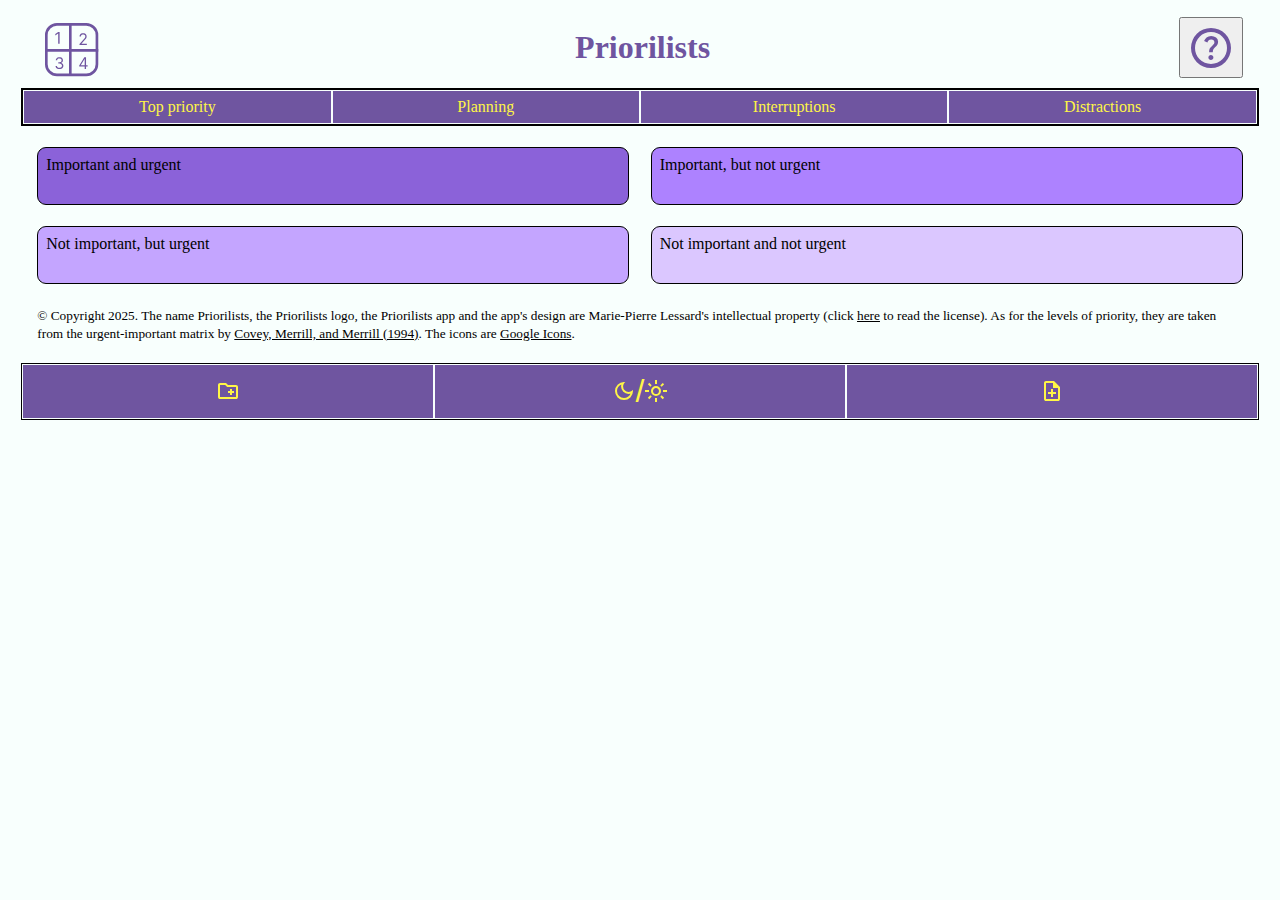
<file: index.html>
<!DOCTYPE html>
<html lang="en">

<head>
    <meta charset="UTF-8">
    <meta name="viewport" content="width=device-width, initial-scale=1.0">
    <link rel="stylesheet" href="./assets/css/styling.css">
    <script src="./assets/js/script.js" defer></script>
    <title>Priorilists' landing page</title>
</head>

<body>
    <header class="global-header-by-Marie-Pierre-Lessard">
        <svg fill="none" viewBox="0 0 40 40" xmlns="http://www.w3.org/2000/svg" class="logo-by-Marie-Pierre-Lessard">
            <rect width="40" height="40" class="logo__rectangle1-by-Marie-Pierre-Lessard" />
            <rect x="1" y="1" rx="8" width="38" height="38" stroke-width="2"
                class="logo__rectangle2-by-Marie-Pierre-Lessard" />
            <path d="M10.9716 6.77273V15.5H9.91477V7.88068H9.86364L7.73295 9.29545V8.22159L9.91477 6.77273H10.9716Z"
                class="logo__path1-by-Marie-Pierre-Lessard" />
            <path
                d="M25.9034 16.5V15.733L28.7841 12.5795C29.1222 12.2102 29.4006 11.8892 29.6193 11.6165C29.8381 11.3409 30 11.0824 30.1051 10.8409C30.2131 10.5966 30.267 10.3409 30.267 10.0739C30.267 9.76705 30.1932 9.50142 30.0455 9.27699C29.9006 9.05256 29.7017 8.87926 29.4489 8.7571C29.196 8.63494 28.9119 8.57386 28.5966 8.57386C28.2614 8.57386 27.9688 8.64347 27.7188 8.78267C27.4716 8.91903 27.2798 9.1108 27.1435 9.35795C27.0099 9.60511 26.9432 9.89489 26.9432 10.2273H25.9375C25.9375 9.71591 26.0554 9.26705 26.2912 8.88068C26.527 8.49432 26.848 8.19318 27.2543 7.97727C27.6634 7.76136 28.1222 7.65341 28.6307 7.65341C29.142 7.65341 29.5952 7.76136 29.9901 7.97727C30.3849 8.19318 30.6946 8.48437 30.919 8.85085C31.1435 9.21733 31.2557 9.625 31.2557 10.0739C31.2557 10.3949 31.1974 10.7088 31.081 11.0156C30.9673 11.3196 30.7685 11.6591 30.4844 12.0341C30.2031 12.4062 29.8125 12.8608 29.3125 13.3977L27.3523 15.4943V15.5625H31.4091V16.5H25.9034Z"
                class="logo__path2-by-Marie-Pierre-Lessard" />
            <path
                d="M10.8523 34.6193C10.2898 34.6193 9.78835 34.5227 9.34801 34.3295C8.91051 34.1364 8.5625 33.8679 8.30398 33.5241C8.0483 33.1776 7.90909 32.7756 7.88636 32.3182H8.96023C8.98295 32.5994 9.07955 32.8423 9.25 33.0469C9.42045 33.2486 9.64347 33.4048 9.91903 33.5156C10.1946 33.6264 10.5 33.6818 10.8352 33.6818C11.2102 33.6818 11.5426 33.6165 11.8324 33.4858C12.1222 33.3551 12.3494 33.1733 12.5142 32.9403C12.679 32.7074 12.7614 32.4375 12.7614 32.1307C12.7614 31.8097 12.6818 31.527 12.5227 31.2827C12.3636 31.0355 12.1307 30.8423 11.8239 30.7031C11.517 30.5639 11.142 30.4943 10.6989 30.4943H10V29.5568H10.6989C11.0455 29.5568 11.3494 29.4943 11.6108 29.3693C11.875 29.2443 12.081 29.0682 12.2287 28.8409C12.3793 28.6136 12.4545 28.3466 12.4545 28.0398C12.4545 27.7443 12.3892 27.4872 12.2585 27.2685C12.1278 27.0497 11.9432 26.8793 11.7045 26.7571C11.4688 26.6349 11.1903 26.5739 10.8693 26.5739C10.5682 26.5739 10.2841 26.6293 10.017 26.7401C9.75284 26.848 9.53693 27.0057 9.36932 27.2131C9.2017 27.4176 9.1108 27.6648 9.09659 27.9545H8.07386C8.09091 27.4972 8.22869 27.0966 8.48722 26.7528C8.74574 26.4062 9.08381 26.1364 9.50142 25.9432C9.92188 25.75 10.3835 25.6534 10.8864 25.6534C11.4261 25.6534 11.8892 25.7628 12.2756 25.9815C12.6619 26.1974 12.9588 26.483 13.1662 26.8381C13.3736 27.1932 13.4773 27.5767 13.4773 27.9886C13.4773 28.4801 13.348 28.8991 13.0895 29.2457C12.8338 29.5923 12.4858 29.8324 12.0455 29.9659V30.0341C12.5966 30.125 13.027 30.3594 13.3366 30.7372C13.6463 31.1122 13.8011 31.5767 13.8011 32.1307C13.8011 32.6051 13.6719 33.0312 13.4134 33.4091C13.1577 33.7841 12.8082 34.0795 12.3651 34.2955C11.9219 34.5114 11.4176 34.6193 10.8523 34.6193Z"
                class="logo__path3-by-Marie-Pierre-Lessard" />
            <path
                d="M25.6989 32.7102V31.8409L29.5341 25.7727H30.1648V27.1193H29.7386L26.8409 31.7045V31.7727H32.0057V32.7102H25.6989ZM29.8068 34.5V32.446V32.0412V25.7727H30.8125V34.5H29.8068Z"
                class="logo__path4-by-Marie-Pierre-Lessard" />
            <path d="M40 20.5L-2.13058e-07 20.5" stroke-width="2" class="logo__path5-by-Marie-Pierre-Lessard" />
            <line x1="19" y1="39.5" x2="19" y2="0.5" stroke-width="2" />
        </svg>
        <h1>Priorilists</h1>
        <button type="button" class="help-btn-by-Marie-Pierre-Lessard" onclick="openHelpModalByMariePierreLessard()">
            <svg xmlns="http://www.w3.org/2000/svg" viewBox="0 -960 960 960" class="help-icon-by-Marie-Pierre-Lessard">
                <path
                    d="M478-240q21 0 35.5-14.5T528-290q0-21-14.5-35.5T478-340q-21 0-35.5 14.5T428-290q0 21 14.5 35.5T478-240Zm-36-154h74q0-33 7.5-52t42.5-52q26-26 41-49.5t15-56.5q0-56-41-86t-97-30q-57 0-92.5 30T342-618l66 26q5-18 22.5-39t53.5-21q32 0 48 17.5t16 38.5q0 20-12 37.5T506-526q-44 39-54 59t-10 73Zm38 314q-83 0-156-31.5T197-197q-54-54-85.5-127T80-480q0-83 31.5-156T197-763q54-54 127-85.5T480-880q83 0 156 31.5T763-763q54 54 85.5 127T880-480q0 83-31.5 156T763-197q-54 54-127 85.5T480-80Zm0-80q134 0 227-93t93-227q0-134-93-227t-227-93q-134 0-227 93t-93 227q0 134 93 227t227 93Zm0-320Z" />
            </svg>
        </button>
    </header>
    <nav class="main-nav-container-by-Marie-Pierre-Lessard">
        <ul class="main-nav-by-Marie-Pierre-Lessard">
            <li>
                <a href="./index.html#priority1">Top priority</a>
            </li>
            <li>
                <a href="./index.html#priority2">Planning</a>
            </li>
            <li>
                <a href="./index.html#priority3">Interruptions</a>
            </li>
            <li>
                <a href="./index.html#priority4">Distractions</a>
            </li>
        </ul>
    </nav>
    <main>
        <div id="urgent-important-matrix-by-Marie-Pierre-Lessard"
            class="urgent-important-matrix-by-Marie-Pierre-Lessard">
            <section id="priority1" class="priority-by-Marie-Pierre-Lessard priority--1-by-Marie-Pierre-Lessard">
                <h2>Important and urgent</h2>
                <ul id="priority1ul">
                    <!-- <li>placeholder</li>
                    <li>placeholder</li>
                    <li>placeholder</li>
                    <li>placeholder</li>
                    <li>placeholder</li>
                    <li>placeholder</li>
                    <li>placeholder</li>
                    <li>placeholder</li>
                    <li>placeholder</li>
                    <li>placeholder</li>
                    <li>placeholder</li>
                    <li>placeholder</li> -->
                </ul>
            </section>
            <section id="priority2" class="priority-by-Marie-Pierre-Lessard priority--2-by-Marie-Pierre-Lessard">
                <h2>Important, but not urgent</h2>
                <ul id="priority2ul">
                    <!-- <li>placeholder</li>
                    <li>placeholder</li> -->
                </ul>
            </section>
            <section id="priority3" class="priority-by-Marie-Pierre-Lessard priority--3-by-Marie-Pierre-Lessard">
                <h2>Not important, but urgent</h2>
                <ul id="priority3ul">
                    <!-- <li>placeholder</li>
                    <li>placeholder</li> -->
                </ul>
            </section>
            <section id="priority4" class="priority-by-Marie-Pierre-Lessard priority--4-by-Marie-Pierre-Lessard">
                <h2>Not important and not urgent</h2>
                <ul id="priority4ul">
                    <!-- <li>placeholder</li>
                    <li>placeholder</li>
                    <li>placeholder</li>
                    <li>placeholder</li>
                    <li>placeholder</li>
                    <li>placeholder</li>
                    <li>placeholder</li>
                    <li>placeholder</li>
                    <li>placeholder</li>
                    <li>placeholder</li>
                    <li>placeholder</li>
                    <li>placeholder</li>
                    <li>placeholder</li>
                    <li>placeholder</li>
                    <li>placeholder</li>
                    <li>placeholder</li>
                    <li>placeholder</li>
                    <li>placeholder</li>
                    <li>placeholder</li>
                    <li>placeholder</li>
                    <li>placeholder</li>
                    <li>placeholder</li>
                    <li>placeholder</li>
                    <li>placeholder</li>
                    <li>placeholder</li>
                    <li>placeholder</li>
                    <li>placeholder</li>
                    <li>placeholder</li>
                    <li>placeholder</li>
                    <li>placeholder</li>
                    <li>placeholder</li>
                    <li>placeholder</li> -->
                </ul>
            </section>
        </div>
        <div id="introMsgByMariePierreLessard"></div>
        <!-- TO DO: check the license of each Google icon individually, just in case! -->
        <div class="copyright-by-Marie-Pierre-Lessard">
            <small>&copy; Copyright 2025. The name Priorilists, the Priorilists logo, the Priorilists app and the app's
                design are Marie-Pierre Lessard's intellectual property (click <a href="./LICENSE" target="_blank"
                    rel="noopener noreferrer">here</a> to read the license). As for the levels of priority, they are
                taken from the urgent-important matrix by <a
                    href="https://books.google.dk/books/about/First_Things_First.html?id=oAXq5memgcQC&redir_esc=y">Covey,
                    Merrill, and Merrill (1994)</a>. The icons are <a
                    href="https://developers.google.com/fonts/faq">Google Icons</a>.</small>
        </div>
    </main>
    <footer class="global-footer-by-Marie-Pierre-Lessard">
        <button onclick="openCategoryCreationModalByMariePierreLessard()">
            <svg xmlns="http://www.w3.org/2000/svg" viewBox="0 -960 960 960" height="24px" width="24px">
                <path
                    d="M560-320h80v-80h80v-80h-80v-80h-80v80h-80v80h80v80ZM160-160q-33 0-56.5-23.5T80-240v-480q0-33 23.5-56.5T160-800h240l80 80h320q33 0 56.5 23.5T880-640v400q0 33-23.5 56.5T800-160H160Zm0-80h640v-400H447l-80-80H160v480Zm0 0v-480 480Z" />
            </svg>
        </button>
        <button onclick="toggleColourSchemeByMariePierreLessard()">
            <svg xmlns="http://www.w3.org/2000/svg" viewBox="0 -960 960 960" height="24px" width="24px">
                <path
                    d="M480-120q-150 0-255-105T120-480q0-150 105-255t255-105q14 0 27.5 1t26.5 3q-41 29-65.5 75.5T444-660q0 90 63 153t153 63q55 0 101-24.5t75-65.5q2 13 3 26.5t1 27.5q0 150-105 255T480-120Zm0-80q88 0 158-48.5T740-375q-20 5-40 8t-40 3q-123 0-209.5-86.5T364-660q0-20 3-40t8-40q-78 32-126.5 102T200-480q0 116 82 198t198 82Zm-10-270Z" />
            </svg>
            <span>/</span>
            <svg xmlns="http://www.w3.org/2000/svg" viewBox="0 -960 960 960" height="24px" width="24px" fill="#1f1f1f">
                <path
                    d="M480-360q50 0 85-35t35-85q0-50-35-85t-85-35q-50 0-85 35t-35 85q0 50 35 85t85 35Zm0 80q-83 0-141.5-58.5T280-480q0-83 58.5-141.5T480-680q83 0 141.5 58.5T680-480q0 83-58.5 141.5T480-280ZM200-440H40v-80h160v80Zm720 0H760v-80h160v80ZM440-760v-160h80v160h-80Zm0 720v-160h80v160h-80ZM256-650l-101-97 57-59 96 100-52 56Zm492 496-97-101 53-55 101 97-57 59Zm-98-550 97-101 59 57-100 96-56-52ZM154-212l101-97 55 53-97 101-59-57Zm326-268Z" />
            </svg>
        </button>
        <button onclick="openTaskCreationModalByMariePierreLessard()">
            <svg xmlns="http://www.w3.org/2000/svg" viewBox="0 -960 960 960" height="24px" width="24px">
                <path
                    d="M440-240h80v-120h120v-80H520v-120h-80v120H320v80h120v120ZM240-80q-33 0-56.5-23.5T160-160v-640q0-33 23.5-56.5T240-880h320l240 240v480q0 33-23.5 56.5T720-80H240Zm280-520v-200H240v640h480v-440H520ZM240-800v200-200 640-640Z" />
            </svg>
        </button>
    </footer>
    <dialog id="helpModalByMariePierreLessard"
        class="modal-by-Marie-Pierre-Lessard modal--help-by-Marie-Pierre-Lessard">
        <button type="button" class="close-btn-by-Marie-Pierre-Lessard" onclick="closeHelpModalByMariePierreLessard()">
            <svg xmlns="http://www.w3.org/2000/svg" viewBox="0 -960 960 960">
                <path
                    d="m256-200-56-56 224-224-224-224 56-56 224 224 224-224 56 56-224 224 224 224-56 56-224-224-224 224Z" />
            </svg>
        </button>
        <section class="help-by-Marie-Pierre-Lessard">
            <h2>About Priorilists</h2>
            <!-- TO DO: For categories, should a deletion only work if a folder is empty? -->
            <p>The Priorilists app implements the well-known time-management strategy by Covey, Merrill and Merrill,
                which is commonly called the urgent-important matrix. Additional information about this matrix can be
                found in the following work: Stephen Covey, A. Roger Merrill, and Rebecca R. Merrill, <a
                    href="https://books.google.dk/books/about/First_Things_First.html?id=oAXq5memgcQC&redir_esc=y"
                    target="_blank" rel="noopener noreferrer">"First Things First: To Live, to Love, to Learn, to Leave
                    a Legacy."</a> New York: Simon and Schuster, 1994.</p>
            <p>This to-do app is a school exercise regarding the use of local storage, among other things. Since
                <strong>local storage is not a secure means of storing information</strong>, it would be ill-advised to
                include personal data and other sensitive details in notes taken with this app. Moreover, any note taken
                will be deleted if the browser's cache is cleared.
            </p>
            <p>Priorilists is a colour-blind-friendly and mobile-first web app to create to-do lists. The text and the
                icons are clearly visible to everyone against all backgrounds. However, the colour coding may not be
                clearly perceived by all. This is because the two sets of four nuances only have a sharp contrast
                between the lightest shade and the darkest shade. A compromise had to be made for the sake of
                aesthetics. Indeed, the high contrast required for the colour-blind can be quite jarring, and the
                gradual shift between nuances of purple and turquoise serves the purpose of softening the look without
                compromising readability.</p>
            <h2>Help</h2>
            <h3>Header and navigation bar</h3>
            <p>The question mark leads here. The logo leads back to the urgent-important matrix. The links in the
                navigation bar become useful once the user has created many categories and tasks since they allow the
                user to jump straight to the right quadrant in the matrix.</p>
            <h3>Footer</h3>
            <p>The footer contains three buttons: one to create a category in a certain quadrant of the matrix, one to
                switch between light mode and dark mode, and one to create a task in a category or directly under one of
                the four quadrant headings.</p>
            <h3>Urgent-important matrix</h3>
            <p>Once a category or task was created with a button in the footer, it can be edited or deleted by clicking
                on the icon next to it. The icon opens a dialog, from which the user can choose to edit or delete. This
                design choice was made to avoid accidental deletions, particularly on mobile phones. Deletions are
                immediate, and the data cannot be restored. When tasks and categories are created, the user is required
                to assign a level of priority to them, that is to say a place in the urgent-important matrix. The
                location assigned is permanent.</p>
            <h3>Dialogs</h3>
            <p>The user can take rather extensive notes in the task-creation and task-editing-and-deletion dialogs. In
                order to maintain the clean look of the matrix, the task details are only displayed inside of these
                dialogs, while the name of the task is shown in the matrix.</p>
        </section>
    </dialog>
    <!-- TO DO: add date input and sorting function if I have time -->
    <dialog id="catCreationModalByMariePierreLessard"
        class="modal-by-Marie-Pierre-Lessard modal--cat-creation-by-Marie-Pierre-Lessard">
        <!-- <form method="dialog">: the dialog method of a form inside of a dialog element makes the dialog close automatically on submission. Source: https://gomakethings.com/an-intro-to-the-dialog-element 
            TO DO: Question: since I want the other buttons than submit i.e. add to close the modal, I must need to use the close() method with these buttons, but https://gomakethings.com/an-intro-to-the-dialog-element mentions a close event listener (close as in keyup). Experiment!
            That source also talks about the .returnValue property or the use of data-... attributes to find buttons -->
        <!-- TO DO: save page https://gomakethings.com/an-intro-to-the-dialog-element ; it explains how to create dialogs with custom styling to replace the deprecated alert(), prompt() and confirm() methods. -->
        <form method="dialog">
            <fieldset>
                <label for="cat-orig-name-by-Marie-Pierre-Lessard">Pick a name for your category:</label>
                <input name="cat-orig-name-by-Marie-Pierre-Lessard" id="conByMariePierreLessard" type="text"
                    maxlength="50" required>
                <label for="cat-level-priority-by-Marie-Pierre-Lessard">Choose a level of priority for your
                    category:</label>
                <select name="cat-level-priority-by-Marie-Pierre-Lessard" id="clpByMariePierreLessard" size="9"
                    required>
                    <!-- TO DO: delete placeholder options in optgroups -->
                    <option value="I+U" selected>Important and urgent</option>
                    <!-- Instead of the label attribute, one can use the legend element to give an optgroup a label.
                    https://html.spec.whatwg.org/#the-legend-element
                    -->
                    <optgroup label="(Your top priorities)">
                        <!-- User-defined categories go here -->
                        <!-- <option value="test">TO DO: test</option>  -->
                    </optgroup>
                    <option value="I-U">Important, but not urgent</option>
                    <optgroup label="(The goals you plan to reach)">
                        <!-- User-defined categories go here -->
                        <!-- <option value="test">TO DO: test</option>  -->
                    </optgroup>
                    <option value="NI+U">Not important, but urgent</option>
                    <optgroup label="(Interruptions)">
                        <!-- User-defined categories go here -->
                        <!-- <option value="test">TO DO: test</option>  -->
                    </optgroup>
                    <option value="NI-U">Not important and not urgent</option>
                    <optgroup label="(Distractions)">
                        <!-- User-defined categories go here -->
                        <!-- <option value="test">TO DO: test</option>  -->
                    </optgroup>
                </select>
            </fieldset>
            <footer>
                <button type="submit" onclick="createCategoryByMariePierreLessard()">Add</button>
                <button type="button" onclick="closeCategoryCreationModalByMariePierreLessard()">Cancel</button>
            </footer>
        </form>
    </dialog>
    <dialog id="catEditingModalByMariePierreLessard"
        class="modal-by-Marie-Pierre-Lessard modal--cat-edit-del-by-Marie-Pierre-Lessard">
        <button type="button" class="close-btn-by-Marie-Pierre-Lessard"
            onclick="closeCategoryEditingAndDeletionModalByMariePierreLessard()">
            <svg xmlns="http://www.w3.org/2000/svg" viewBox="0 -960 960 960">
                <path
                    d="m256-200-56-56 224-224-224-224 56-56 224 224 224-224 56 56-224 224 224 224-56 56-224-224-224 224Z" />
            </svg>
        </button>
        <form method="dialog">
            <fieldset>
                <label for="new-cat-name-by-Marie-Pierre-Lessard">New category name:</label>
                <input name="new-cat-name-by-Marie-Pierre-Lessard" id="ncnByMariePierreLessard" type="text"
                    maxlength="50" required>
                <p class="modal__warning-by-Marie-Pierre-Lessard"><strong>Attention:</strong> you should only delete
                    empty categories since the tasks within a category will be deleted with it. The data cannot be
                    restored. No additional warning will be issued after you click on Delete.</p>
            </fieldset>
            <footer>
                <button type="submit" onclick="editCategoryByMariePierreLessard()">Save</button>
                <button type="button" onclick="deleteCategoryByMariePierreLessard()">Delete</button>
            </footer>
        </form>
    </dialog>
    <dialog id="taskCreationModalByMariePierreLessard"
        class="modal-by-Marie-Pierre-Lessard modal--task-creation-by-Marie-Pierre-Lessard">
        <form method="dialog">
            <fieldset>
                <label for="task-orig-name-by-Marie-Pierre-Lessard">Pick a name for your task:</label>
                <input name="task-orig-name-by-Marie-Pierre-Lessard" id="tonByMariePierreLessard" type="text"
                    maxlength="255" required>
                <label for="task-details-by-Marie-Pierre-Lessard">Enter task details (max. 4,000 characters):</label>
                <textarea name="task-details-by-Marie-Pierre-Lessard" id="todByMariePierreLessard"
                    maxlength="4000"></textarea>
                <label for="task-level-priority-by-Marie-Pierre-Lessard">Choose a category/level of priority for your
                    task:</label>
                <select name="task-level-priority-by-Marie-Pierre-Lessard" id="tlpByMariePierreLessard" size="9"
                    required>
                    <!-- TO DO: delete placeholder options in optgroups -->
                    <option value="I+U" selected>Important and urgent</option>
                    <optgroup label="(Your top priorities)">
                        <!-- User-defined categories go here -->
                        <!-- <option value="test">TO DO: test</option>  -->
                    </optgroup>
                    <option value="I-U">Important, but not urgent</option>
                    <optgroup label="(The goals that you plan to reach)">
                        <!-- User-defined categories go here -->
                        <!-- <option value="test">TO DO: test</option>  -->
                    </optgroup>
                    <option value="NI+U">Not important, but urgent</option>
                    <optgroup label="(Interruptions)">
                        <!-- User-defined categories go here -->
                        <!-- <option value="test">TO DO: test</option>  -->
                    </optgroup>
                    <option value="NI-U">Not important and not urgent</option>
                    <optgroup label="(Distractions)">
                        <!-- User-defined categories go here -->
                        <!-- <option value="test">TO DO: test</option>  -->
                    </optgroup>
                </select>
            </fieldset>
            <footer>
                <button type="submit" onclick="createTaskByMariePierreLessard()">Add</button>
                <button type="button" onclick="closeTaskCreationModalByMariePierreLessard()">Cancel</button>
            </footer>
        </form>
    </dialog>
    <dialog id="taskEditingModalByMariePierreLessard"
        class="modal-by-Marie-Pierre-Lessard modal--task-edit-del-by-Marie-Pierre-Lessard">
        <button type="button" class="close-btn-by-Marie-Pierre-Lessard"
            onclick="closeTaskEditingAndDeletionModalByMariePierreLessard()">
            <svg xmlns="http://www.w3.org/2000/svg" viewBox="0 -960 960 960">
                <path
                    d="m256-200-56-56 224-224-224-224 56-56 224 224 224-224 56 56-224 224 224 224-56 56-224-224-224 224Z" />
            </svg>
        </button>
        <form method="dialog">
            <fieldset>
                <label for="new-task-name-by-Marie-Pierre-Lessard">New task name:</label>
                <input name="new-task-name-by-Marie-Pierre-Lessard" id="ntnByMariePierreLessard" type="text"
                    maxlength="255" required>
                <label for="new-task-details-by-Marie-Pierre-Lessard">New task details (max. 4,000 characters):</label>
                <textarea name="new-task-details-by-Marie-Pierre-Lessard" id="ntdByMariePierreLessard"
                    maxlength="4000"></textarea>
                <p class="modal__warning-by-Marie-Pierre-Lessard"><strong>Attention:</strong> deleted tasks cannot be
                    restored, and no additional warning will be issued after you click on Delete.</p>
            </fieldset>
            <footer>
                <button type="submit" onclick="editTaskByMariePierreLessard()">Save</button>
                <button type="button" onclick="deleteTaskByMariePierreLessard()">Delete</button>
            </footer>
        </form>
    </dialog>
</body>

</html>
</file>
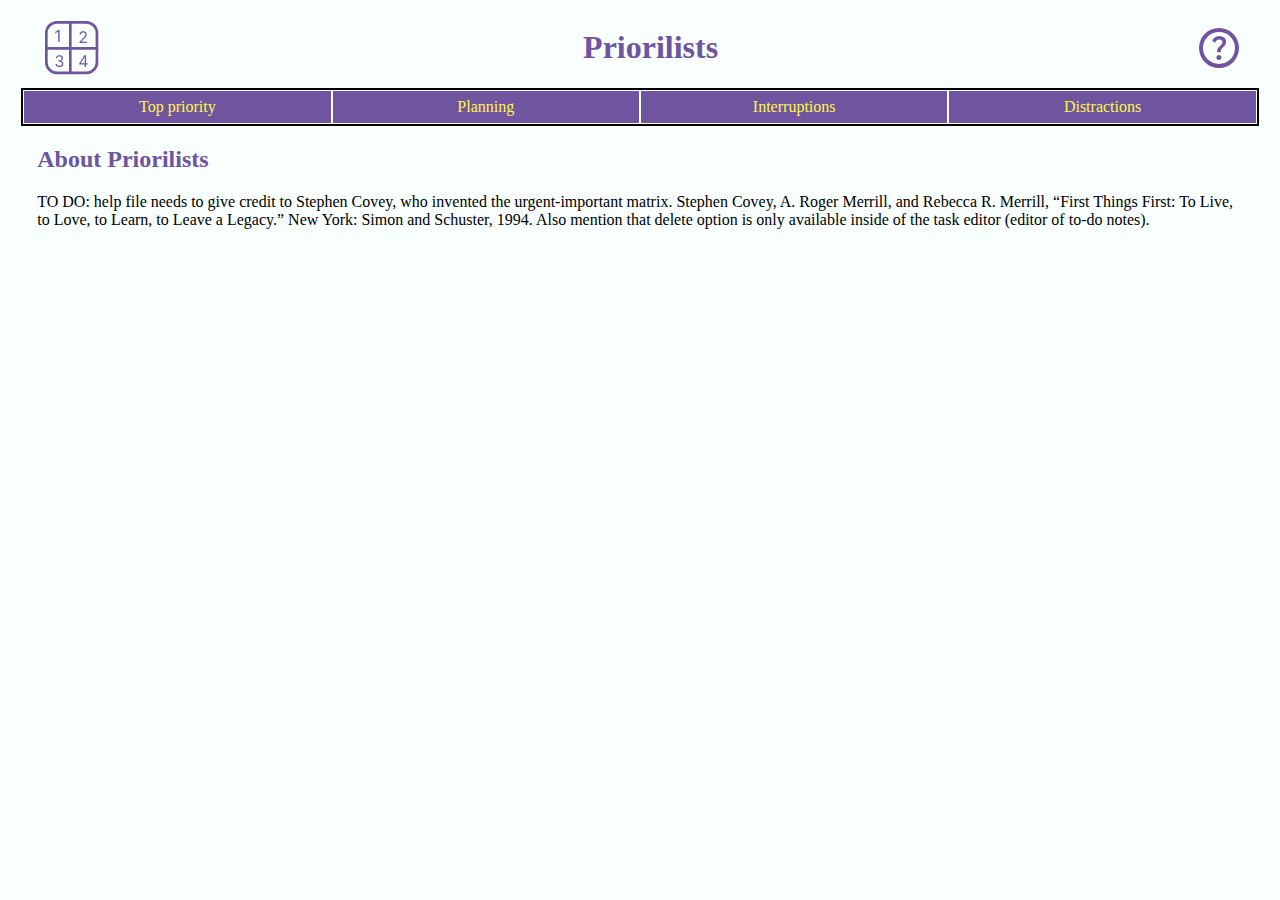
<file: help.html>
<!DOCTYPE html>
<html lang="en">
<head>
    <meta charset="UTF-8">
    <meta name="viewport" content="width=device-width, initial-scale=1.0">
    <link rel="stylesheet" href="./assets/css/styling.css">
    <script src="./assets/js/main.js" defer></script>
    <title>Priorilists' help page</title>
</head>
<body>
    <header class="global-header-by-Marie-Pierre-Lessard">
        <a href="index.html">
            <svg fill="none" viewBox="0 0 40 40" xmlns="http://www.w3.org/2000/svg" class="logo-by-Marie-Pierre-Lessard">
                <rect width="40" height="40" class="logo__rectangle1-by-Marie-Pierre-Lessard"/>
                <rect x="1" y="1" rx="8" width="38" height="38" stroke-width="2" class="logo__rectangle2-by-Marie-Pierre-Lessard"/>
                <path d="M10.9716 6.77273V15.5H9.91477V7.88068H9.86364L7.73295 9.29545V8.22159L9.91477 6.77273H10.9716Z" class="logo__path1-by-Marie-Pierre-Lessard"/>
                <path d="M25.9034 16.5V15.733L28.7841 12.5795C29.1222 12.2102 29.4006 11.8892 29.6193 11.6165C29.8381 11.3409 30 11.0824 30.1051 10.8409C30.2131 10.5966 30.267 10.3409 30.267 10.0739C30.267 9.76705 30.1932 9.50142 30.0455 9.27699C29.9006 9.05256 29.7017 8.87926 29.4489 8.7571C29.196 8.63494 28.9119 8.57386 28.5966 8.57386C28.2614 8.57386 27.9688 8.64347 27.7188 8.78267C27.4716 8.91903 27.2798 9.1108 27.1435 9.35795C27.0099 9.60511 26.9432 9.89489 26.9432 10.2273H25.9375C25.9375 9.71591 26.0554 9.26705 26.2912 8.88068C26.527 8.49432 26.848 8.19318 27.2543 7.97727C27.6634 7.76136 28.1222 7.65341 28.6307 7.65341C29.142 7.65341 29.5952 7.76136 29.9901 7.97727C30.3849 8.19318 30.6946 8.48437 30.919 8.85085C31.1435 9.21733 31.2557 9.625 31.2557 10.0739C31.2557 10.3949 31.1974 10.7088 31.081 11.0156C30.9673 11.3196 30.7685 11.6591 30.4844 12.0341C30.2031 12.4062 29.8125 12.8608 29.3125 13.3977L27.3523 15.4943V15.5625H31.4091V16.5H25.9034Z" class="logo__path2-by-Marie-Pierre-Lessard"/>
                <path d="M10.8523 34.6193C10.2898 34.6193 9.78835 34.5227 9.34801 34.3295C8.91051 34.1364 8.5625 33.8679 8.30398 33.5241C8.0483 33.1776 7.90909 32.7756 7.88636 32.3182H8.96023C8.98295 32.5994 9.07955 32.8423 9.25 33.0469C9.42045 33.2486 9.64347 33.4048 9.91903 33.5156C10.1946 33.6264 10.5 33.6818 10.8352 33.6818C11.2102 33.6818 11.5426 33.6165 11.8324 33.4858C12.1222 33.3551 12.3494 33.1733 12.5142 32.9403C12.679 32.7074 12.7614 32.4375 12.7614 32.1307C12.7614 31.8097 12.6818 31.527 12.5227 31.2827C12.3636 31.0355 12.1307 30.8423 11.8239 30.7031C11.517 30.5639 11.142 30.4943 10.6989 30.4943H10V29.5568H10.6989C11.0455 29.5568 11.3494 29.4943 11.6108 29.3693C11.875 29.2443 12.081 29.0682 12.2287 28.8409C12.3793 28.6136 12.4545 28.3466 12.4545 28.0398C12.4545 27.7443 12.3892 27.4872 12.2585 27.2685C12.1278 27.0497 11.9432 26.8793 11.7045 26.7571C11.4688 26.6349 11.1903 26.5739 10.8693 26.5739C10.5682 26.5739 10.2841 26.6293 10.017 26.7401C9.75284 26.848 9.53693 27.0057 9.36932 27.2131C9.2017 27.4176 9.1108 27.6648 9.09659 27.9545H8.07386C8.09091 27.4972 8.22869 27.0966 8.48722 26.7528C8.74574 26.4062 9.08381 26.1364 9.50142 25.9432C9.92188 25.75 10.3835 25.6534 10.8864 25.6534C11.4261 25.6534 11.8892 25.7628 12.2756 25.9815C12.6619 26.1974 12.9588 26.483 13.1662 26.8381C13.3736 27.1932 13.4773 27.5767 13.4773 27.9886C13.4773 28.4801 13.348 28.8991 13.0895 29.2457C12.8338 29.5923 12.4858 29.8324 12.0455 29.9659V30.0341C12.5966 30.125 13.027 30.3594 13.3366 30.7372C13.6463 31.1122 13.8011 31.5767 13.8011 32.1307C13.8011 32.6051 13.6719 33.0312 13.4134 33.4091C13.1577 33.7841 12.8082 34.0795 12.3651 34.2955C11.9219 34.5114 11.4176 34.6193 10.8523 34.6193Z" class="logo__path3-by-Marie-Pierre-Lessard"/>
                <path d="M25.6989 32.7102V31.8409L29.5341 25.7727H30.1648V27.1193H29.7386L26.8409 31.7045V31.7727H32.0057V32.7102H25.6989ZM29.8068 34.5V32.446V32.0412V25.7727H30.8125V34.5H29.8068Z" class="logo__path4-by-Marie-Pierre-Lessard"/>
                <path d="M40 20.5L-2.13058e-07 20.5" stroke-width="2" class="logo__path5-by-Marie-Pierre-Lessard"/>
                <line x1="19" y1="39.5" x2="19" y2="0.5" stroke-width="2"/>
            </svg>
        </a>
        <h1>Priorilists</h1>
        <a href="help.html" >
            <svg xmlns="http://www.w3.org/2000/svg" viewBox="0 -960 960 960" class="help-icon-by-Marie-Pierre-Lessard">
                <path d="M478-240q21 0 35.5-14.5T528-290q0-21-14.5-35.5T478-340q-21 0-35.5 14.5T428-290q0 21 14.5 35.5T478-240Zm-36-154h74q0-33 7.5-52t42.5-52q26-26 41-49.5t15-56.5q0-56-41-86t-97-30q-57 0-92.5 30T342-618l66 26q5-18 22.5-39t53.5-21q32 0 48 17.5t16 38.5q0 20-12 37.5T506-526q-44 39-54 59t-10 73Zm38 314q-83 0-156-31.5T197-197q-54-54-85.5-127T80-480q0-83 31.5-156T197-763q54-54 127-85.5T480-880q83 0 156 31.5T763-763q54 54 85.5 127T880-480q0 83-31.5 156T763-197q-54 54-127 85.5T480-80Zm0-80q134 0 227-93t93-227q0-134-93-227t-227-93q-134 0-227 93t-93 227q0 134 93 227t227 93Zm0-320Z"/>
            </svg>
        </a> 
    </header>
    <nav class="main-nav-container-by-Marie-Pierre-Lessard">
        <ul class="main-nav-by-Marie-Pierre-Lessard">
            <li>
                <a href="./index.html#priority1">Top priority</a>
            </li>
            <li>
                <a href="./index.html#priority2">Planning</a>
            </li>
            <li>
                <a href="./index.html#priority3">Interruptions</a>
            </li>
            <li>
                <a href="./index.html#priority4">Distractions</a>
            </li>
        </ul>
    </nav>
    <main>
        <section>
            <h2>About Priorilists</h2>
            <!-- TO DO: For categories, should a deletion only work if a folder is empty? -->
            <div>TO DO: help file needs to give credit to Stephen Covey, who invented the urgent-important matrix.
    Stephen Covey, A. Roger Merrill, and Rebecca R. Merrill, “First Things First: To Live, to Love, to Learn, to Leave a Legacy.” New York: Simon and Schuster, 1994.
    Also mention that delete option is only available inside of the task editor (editor of to-do notes).</div>
        </section>
    </main>
<!-- TO DO: add footer and modals when they are finished -->    
</body>
</html>
</file>
<file: assets/css/styling.css>
/* Alt+35 : # 
Unicode version: Alt+x0035 : # */
/* TO DO: 
font family that matches font in logo
4 modal dialogs in HTML file + styling
Any missing ACCESSIBLE rollover effects in modals and dynamic sections (two sets: one for light mode and one for dark mode)
more responsiveness 
*/

html {
    --clr-base-almost-white: #F8FFFD; /* For background in light mode */
    --clr-base-bright-blue: #6DFFE7; /* E.g. for logo and priority 1 in dark mode */
    --clr-base-medium-blue: #9EFDEE; /* For priority 2 in dark mode */
    --clr-base-light-blue: #C0FFF5; /* For priority 3 in dark mode */
    --clr-base-very-light-blue: #E5FFFB; /* For priority 4 in dark mode */
    --clr-base-transparent-greyish-blue: rgba(207, 222, 218, 0.8); /* Transparent greyish blue for modal background colour */
    --clr-accent-dark-purple: #6F55A0; /* For nav and global footer in light and dark mode and for logo in light mode */
    --clr-accent-purple-high-intensity: #8B62D9; /* For background in dark mode and priority 1 in light mode */
    --clr-accent-purple-medium-high-intensity: #AD82FF; /* For priority 2 in light mode */
    --clr-accent-purple-medium-intensity: #C4A5FF; /* For priority 3 in light mode */
    --clr-accent-purple-low-intensity: #DBC7FF; /* For priority 4 in light mode */
    --clr-CTA-yellow: #FFF646;
    --clr-real-black: #000000; 

    font-size: 12px;
}

@media (min-width: 425px) {
    html {
        font-size: 16px;
    }
}

body {
    background-color: var(--clr-base-almost-white);
    color: var(--clr-real-black);
    /* The inline margin is space for the scroll bar, particularly on mobiles. */
    margin-inline: 1.33rem;
}

header,
main {
    margin-inline: 1rem;
}

main a {
    color: var(--clr-real-black);
}

h1,
h2 {
    color: var(--clr-accent-dark-purple);
}

h1 {
    font-weight: 700;
    font-size: 2rem;
}

.priority-by-Marie-Pierre-Lessard h2 {
    font-weight: 400;
    font-size: 1rem;
    color: var(--clr-real-black);
    /* Standard browser margins overridden to limit distance between h2 and the border above. */
    margin-block: .5rem;
}

select > option {
    font-weight: 700;
}

select > optgroup {
    font-style: italic;
    background-color: var(--clr-accent-purple-low-intensity);
}

select > optgroup > option {
    /* Otherwise, the styling of the optgroup is inherited. */
    font-style: normal;
}

/* #region Logo in light mode: SVG and its children */
/* .logo-by-Marie-Pierre-Lessard is a SVG file */
/* TO DO: on small mobiles: 40px or 3.33rem; eventually replace by more responsive measurements 
Probably set sizes in header in vw. */
/* Note: I thought that I had to change the measurements in .logo__rectangle1-by-Marie-Pierre-Lessard and .logo__rectangle2-by-Marie-Pierre-Lessard, but removing the inline sizing of the SVG element is sufficient to control the size of the logo. */
.logo-by-Marie-Pierre-Lessard {
    height: 3.33rem;
    width: 3.33rem;
    /* padding-inline and padding-top: are to improve look of outline */
    padding-inline: .5rem;
    padding-top: .25rem;
} 

.logo__rectangle1-by-Marie-Pierre-Lessard {
    fill: var(--clr-base-almost-white);
}

.logo__rectangle2-by-Marie-Pierre-Lessard {
    stroke: var(--clr-accent-dark-purple);
}

.logo__path1-by-Marie-Pierre-Lessard {
    fill: var(--clr-accent-dark-purple);
}

.logo__path2-by-Marie-Pierre-Lessard {
    fill: var(--clr-accent-dark-purple);    
}

.logo__path3-by-Marie-Pierre-Lessard {
    fill: var(--clr-accent-dark-purple);    
}

.logo__path4-by-Marie-Pierre-Lessard {
    fill: var(--clr-accent-dark-purple);    
}

.logo__path5-by-Marie-Pierre-Lessard {
    stroke: var(--clr-accent-dark-purple);    
}

.logo-by-Marie-Pierre-Lessard line {
    stroke: var(--clr-accent-dark-purple);     
}
/* #endregion about logo in light mode */

/* TO DO: for small mobiles: 36px, i.e. 3rem; eventually replace by more responsive measurements */
/* Help icon smaller than logo because it has a thicker border, and it otherwise looks wrong. 
Visually, the thicker border gives more weight/more emphasis to the right side of the header.*/
.help-icon-by-Marie-Pierre-Lessard {
    width: 3rem;
    height: 3rem;
    /* padding-top: is to improve look of outline */
    padding-top: .25rem;
    fill: var(--clr-accent-dark-purple);
    cursor: help;
}

.global-header-by-Marie-Pierre-Lessard {
    display: flex;
    flex-direction: row;
    justify-content: space-between;
    align-items: center;
}

/* The colours of the main navigation DO NOT change in dark mode */
.main-nav-container-by-Marie-Pierre-Lessard {
    background-color: var(--clr-accent-dark-purple);
    border: 1px solid var(--clr-real-black);

    position: sticky;
    top: 0;
}

/* .main-nav-by-Marie-Pierre-Lessard is a UL element */
.main-nav-by-Marie-Pierre-Lessard {
    list-style-type: none;
    padding: 0;
    margin: 0;

    display: grid;
    grid-template-columns: repeat(4, 1fr);

    border: 1px solid var(--clr-real-black);
}

.main-nav-by-Marie-Pierre-Lessard li {
    height: 2rem;
    border: 1px solid var(--clr-base-almost-white);
    text-align: center;
}

.main-nav-by-Marie-Pierre-Lessard a {
    /* display: block; is required to make links fill the whole width and height of the parent */
    display: block;
    width: 100%;
    height: 100%;
    /* align-content centers the text vertically inside of the a element. */
    align-content: center;
    text-decoration: none;
    color: var(--clr-CTA-yellow);
}

.urgent-important-matrix-by-Marie-Pierre-Lessard {
    display: grid;
    grid-template-columns: 1fr;
    gap: 1.33rem;
    margin-block: 1.33rem;
}

@media (min-width: 768px) {
    .urgent-important-matrix-by-Marie-Pierre-Lessard {
        display: grid;
        grid-template-columns: repeat(2, 1fr);
        grid-template-rows: repeat(2, auto);
    }
}

/* .priority-by-Marie-Pierre-Lessard class represents sections */
.priority-by-Marie-Pierre-Lessard {
    border: 1px solid var(--clr-real-black);
    border-radius: 9px;
    padding-inline: .5rem;
    min-height: 3.5rem;
}

.priority--1-by-Marie-Pierre-Lessard {
    background-color: var(--clr-accent-purple-high-intensity);
}

.priority--2-by-Marie-Pierre-Lessard {
    background-color: var(--clr-accent-purple-medium-high-intensity);
}

.priority--3-by-Marie-Pierre-Lessard {
    background-color: var(--clr-accent-purple-medium-intensity); 
}

.priority--4-by-Marie-Pierre-Lessard {
    background-color: var(--clr-accent-purple-low-intensity);    
}

/* Standard browser margins of ul and li overridden: 
- to limit distance between dynamic elements and the h2 and the border below;
- to put bullets closer to the right-hand border. 
TO DO: replace ul&li by sth else if that is what I create in JavaScript*/
.priority-by-Marie-Pierre-Lessard ul {
    padding-inline: 2rem;
    margin-block: 0;
}
.priority-by-Marie-Pierre-Lessard li {
    margin-block: .5rem;
}

.intro-msg-by-Marie-Pierre-Lessard {
    background-color: var(--clr-CTA-yellow);
    border-radius: 9px;
    margin-block: 1.33rem;
    padding-block: .5rem;
    padding-inline: .5rem;
}

.intro-msg-by-Marie-Pierre-Lessard .align-svg-with-text-by-Marie-Pierre-Lessard {
    /* When I applied display: flex; to the span elements that contain parentheses (also in span elements), each with a SVG to align with parentheses according to the same principle that I discovered for the middle footer button, the parent span element behaved like a block-level element. It was necessary to choose display: inline-flex; to make sure that the span element was not treated like a block-level element.
    The footer button (also an inline element) did not start behaving like a block element when I turned it into a flexbox, but maybe that is because browsers are fault-tolerant, so I replaced display: flex; by display: inline-flex; in the footer as well. 
    See the following source about display: inline-*, such as display: inline-flex; and display: inline-grid; : 
    https://stackoverflow.com/questions/24313271/display-property-differences-for-inline-something */
    display: inline-flex;
    flex-direction: row;
}

.intro-msg-by-Marie-Pierre-Lessard svg {
    height: 1rem;
}

.copyright-by-Marie-Pierre-Lessard {
    margin-block: 1.33rem;
}

/* The colours of the global footer DO NOT change in dark mode */
.global-footer-by-Marie-Pierre-Lessard {
    display: grid;
    grid-template-columns: repeat(3, 1fr);
    border: 1px solid var(--clr-real-black);

    position: sticky;
    bottom: 0;
}

.global-footer-by-Marie-Pierre-Lessard button,
.modal-by-Marie-Pierre-Lessard button {
    background-color: var(--clr-accent-dark-purple);
    border: 1px solid var(--clr-base-almost-white);
    color: var(--clr-CTA-yellow);
    padding-block: .5rem;
    cursor: pointer;
}

.global-footer-by-Marie-Pierre-Lessard button {
    /* Without display: flex; (or display: inline-flex;) and align-items: center; the SVGs sat higher than the slash, i.e. the SVGs were floating above the baseline. 
    The text has to be in a span element, otherwise this doesn't work. 
    I couldn't find how to do this on the Internet, so I discovered the solution through experimentation. 
    This is the same problem as when you try to put an image and an input (two inline items) next to each other, but the picture sits higher than the input unless one uses display: flex; to align them. 
    
    Interestingly, it looks like the Figma people might not know how to do this because Figma places the icons higher than the slash, and there is no way to adjust this in Figma. */
    display: inline-flex;
    flex-direction: row;
    align-items: center;
    justify-content: center;
}

.global-footer-by-Marie-Pierre-Lessard button svg {
    fill: var(--clr-CTA-yellow);
}

.global-footer-by-Marie-Pierre-Lessard button svg path {
    height: 2rem; 
}

.global-footer-by-Marie-Pierre-Lessard button span {
    font-size: 2rem;
}

/* TO DO styling of dialogs 
- form el. with same bc as light/dark mode
- buttons all positioned 
*/
.modal-by-Marie-Pierre-Lessard {
    position: relative;

    background-color: var(--clr-base-almost-white);
    border: none;
    width: 85%;
    padding: 0;
}

.modal-by-Marie-Pierre-Lessard::backdrop {
    background-color: var(--clr-base-transparent-greyish-blue);
}

.modal--cat-edit-del-by-Marie-Pierre-Lessard,
.modal--task-edit-del-by-Marie-Pierre-Lessard {
    padding: 2rem;
}

.modal-by-Marie-Pierre-Lessard .close-btn-by-Marie-Pierre-Lessard {
    height: 3rem;
    width: 3rem;

    position: absolute;
    top: 0;
    right: 0; 
    /* Previous option, before positioning: 
    display: block;
    justify-self: right; */
}

.modal-by-Marie-Pierre-Lessard fieldset {
    border: none;
    padding-top: .5rem;
    padding-bottom: 3rem;
    padding-inline: 1rem;

    display: flex;
    flex-direction: column;
}

.modal-by-Marie-Pierre-Lessard label {
    margin-top: .5rem;
    margin-bottom: .2rem;
}

.modal-by-Marie-Pierre-Lessard input,
.modal-by-Marie-Pierre-Lessard textarea,
.modal-by-Marie-Pierre-Lessard select {
    margin-top: .2rem;
    margin-bottom: .5rem;
    border-radius: 9px;
}

.modal__warning-by-Marie-Pierre-Lessard {
    margin-top: .5rem;
    margin-bottom: 0;
}

.modal-by-Marie-Pierre-Lessard form footer {
    position: absolute;
    bottom: 0;
    left: 0;
    right: 0;

    display: grid;
    grid-template-columns: repeat(2, 1fr);
}

/* #region Rollover effects */
.logo-by-Marie-Pierre-Lessard:hover .logo__rectangle2-by-Marie-Pierre-Lessard,
.logo-by-Marie-Pierre-Lessard:hover .logo__path5-by-Marie-Pierre-Lessard,
.logo-by-Marie-Pierre-Lessard:hover line {
    /* For some reason, the colour doesn't change on focus even if I tell the browser to do that. */
    stroke: var(--clr-accent-purple-high-intensity);
}

.logo-by-Marie-Pierre-Lessard:hover .logo__path1-by-Marie-Pierre-Lessard,
.logo-by-Marie-Pierre-Lessard:hover .logo__path2-by-Marie-Pierre-Lessard,
.logo-by-Marie-Pierre-Lessard:hover .logo__path3-by-Marie-Pierre-Lessard,
.logo-by-Marie-Pierre-Lessard:hover .logo__path4-by-Marie-Pierre-Lessard {
    /* For some reason, the colour doesn't change on focus even if I tell the browser to do that. */
    fill: var(--clr-accent-purple-high-intensity);
}

.logo-by-Marie-Pierre-Lessard:active .logo__rectangle2-by-Marie-Pierre-Lessard,
.logo-by-Marie-Pierre-Lessard:active .logo__path5-by-Marie-Pierre-Lessard,
.logo-by-Marie-Pierre-Lessard:active line {
    /* For some reason, the colour doesn't change on focus even if I tell the browser to do that. */
    stroke: var(--clr-accent-purple-low-intensity);
}

.logo-by-Marie-Pierre-Lessard:active .logo__path1-by-Marie-Pierre-Lessard,
.logo-by-Marie-Pierre-Lessard:active .logo__path2-by-Marie-Pierre-Lessard,
.logo-by-Marie-Pierre-Lessard:active .logo__path3-by-Marie-Pierre-Lessard,
.logo-by-Marie-Pierre-Lessard:active .logo__path4-by-Marie-Pierre-Lessard {
    /* For some reason, the colour doesn't change on focus even if I tell the browser to do that. */
    fill: var(--clr-accent-purple-high-intensity);
}

.help-icon-by-Marie-Pierre-Lessard:hover {
    /* For some reason, the colour doesn't change on focus even if I tell the browser to do that. */
    fill: var(--clr-accent-purple-high-intensity);
}

.help-icon-by-Marie-Pierre-Lessard:active {
    /* For some reason, the colour doesn't change on focus even if I tell the browser to do that. */
    fill: var(--clr-accent-purple-low-intensity);
}

.main-nav-by-Marie-Pierre-Lessard a:hover,
.main-nav-by-Marie-Pierre-Lessard a:focus {
    text-decoration: underline;
    /* --clr-CTA-yellow looks nice, but even a normally sighted person has a hard time reading it on the lightest purples. 
    Bright blue doesn't work either. */
    color: var(--clr-real-black);
}

.main-nav-by-Marie-Pierre-Lessard li:first-of-type a:hover,
.main-nav-by-Marie-Pierre-Lessard li:first-of-type a:focus {
    background-color: var(--clr-accent-purple-high-intensity);
}

.main-nav-by-Marie-Pierre-Lessard li:nth-of-type(2) a:hover,
.main-nav-by-Marie-Pierre-Lessard li:nth-of-type(2) a:focus {
    background-color: var(--clr-accent-purple-medium-high-intensity);
}

.main-nav-by-Marie-Pierre-Lessard li:nth-of-type(3) a:hover,
.main-nav-by-Marie-Pierre-Lessard li:nth-of-type(3) a:focus {
    background-color: var(--clr-accent-purple-medium-intensity);
}

.main-nav-by-Marie-Pierre-Lessard li:last-of-type a:hover,
.main-nav-by-Marie-Pierre-Lessard li:last-of-type a:focus {
    background-color: var(--clr-accent-purple-low-intensity);
}

.main-nav-by-Marie-Pierre-Lessard a:active {
    text-decoration: none;
    /* MAYBE TO DO: --clr-CTA-yellow looks nice, but even a normally sighted person has a hard time reading it on the lightest purples. 
    For Daltonians, it might look like the text is becoming invisible for a split second, but it's close to the flicker that I see... */
    color: var(--clr-CTA-yellow);
}

main a:hover,
main a:focus {
    color: var(--clr-accent-dark-purple);
}

main a:active {
    color: var(--clr-CTA-yellow);    
}

.global-footer-by-Marie-Pierre-Lessard button:hover,
.global-footer-by-Marie-Pierre-Lessard button:focus,
.modal-by-Marie-Pierre-Lessard button:hover,
.modal-by-Marie-Pierre-Lessard button:focus {
    /* TO DO: can Daltonians still see --clr-CTA-yellow on that background? */
    background-color: var(--clr-accent-purple-high-intensity);
}

.global-footer-by-Marie-Pierre-Lessard button:active,
.modal-by-Marie-Pierre-Lessard button:active {
    /* MAYBE TO DO: can Daltonians still see --clr-CTA-yellow on that background? 
    For Daltonians, it might look like the icons are becoming invisible for a split second. */
    background-color: var(--clr-accent-purple-medium-intensity);
}
/* #endregion Rollover effects */

/* #region Dark mode */
/* Dark-mode classes have to be defined at the bottom of CSS file or at least below each affected light-mode styling, or the light-mode styling won't be overwritten when toggling the dark-mode class to true. 
MAYBE TO DO: Since 2024, it is possible to use the light-dark() CSS <color> function. That would be an alternative to what I already wrote below. See: https://developer.mozilla.org/en-US/docs/Web/CSS/color_value/light-dark */

/* .dark-mode-by-Marie-Pierre-Lessard applies to body element  */
.dark-mode-by-Marie-Pierre-Lessard {
    background-color: var(--clr-accent-purple-high-intensity);
}

/* #region Logo in dark mode: SVG and its children */
/* .logo-by-Marie-Pierre-Lessard is a SVG file */
.dark-mode-by-Marie-Pierre-Lessard .logo__rectangle1-by-Marie-Pierre-Lessard {
    fill: var(--clr-accent-purple-high-intensity);
}

.dark-mode-by-Marie-Pierre-Lessard .logo__rectangle2-by-Marie-Pierre-Lessard {
    stroke: var(--clr-base-bright-blue);
}

.dark-mode-by-Marie-Pierre-Lessard .logo__path1-by-Marie-Pierre-Lessard {
    fill: var(--clr-base-bright-blue);
}

.dark-mode-by-Marie-Pierre-Lessard .logo__path2-by-Marie-Pierre-Lessard {
    fill: var(--clr-base-bright-blue);    
}

.dark-mode-by-Marie-Pierre-Lessard .logo__path3-by-Marie-Pierre-Lessard {
    fill: var(--clr-base-bright-blue);    
}

.dark-mode-by-Marie-Pierre-Lessard .logo__path4-by-Marie-Pierre-Lessard {
    fill: var(--clr-base-bright-blue);    
}

.dark-mode-by-Marie-Pierre-Lessard .logo__path5-by-Marie-Pierre-Lessard {
    stroke: var(--clr-base-bright-blue);    
}

.dark-mode-by-Marie-Pierre-Lessard .logo-by-Marie-Pierre-Lessard line {
    stroke: var(--clr-base-bright-blue);     
}
/* #endregion about logo in dark mode */

.dark-mode-by-Marie-Pierre-Lessard h1,
.dark-mode-by-Marie-Pierre-Lessard h2 {
    color: var(--clr-base-bright-blue);
}

.dark-mode-by-Marie-Pierre-Lessard .priority-by-Marie-Pierre-Lessard h2 {
    color: var(--clr-real-black);
}

.dark-mode-by-Marie-Pierre-Lessard .help-icon-by-Marie-Pierre-Lessard {
    fill: var(--clr-base-bright-blue);
}

.dark-mode-by-Marie-Pierre-Lessard .main-nav-by-Marie-Pierre-Lessard li, 
.dark-mode-by-Marie-Pierre-Lessard .global-footer-by-Marie-Pierre-Lessard button,
.dark-mode-by-Marie-Pierre-Lessard .modal-by-Marie-Pierre-Lessard button {
    border: 1px solid var(--clr-accent-purple-medium-high-intensity);
}

.dark-mode-by-Marie-Pierre-Lessard .priority--1-by-Marie-Pierre-Lessard {
    background-color: var(--clr-base-bright-blue);
}

.dark-mode-by-Marie-Pierre-Lessard .priority--2-by-Marie-Pierre-Lessard {
    background-color: var(--clr-base-medium-blue);
}

.dark-mode-by-Marie-Pierre-Lessard .priority--3-by-Marie-Pierre-Lessard {
    background-color: var(--clr-base-light-blue); 
}

.dark-mode-by-Marie-Pierre-Lessard .priority--4-by-Marie-Pierre-Lessard {
    background-color: var(--clr-base-very-light-blue);    
}

.dark-mode-by-Marie-Pierre-Lessard .modal-by-Marie-Pierre-Lessard {
    background-color: var(--clr-accent-purple-high-intensity);
}

/* #region Rollover effects in dark mode */
.dark-mode-by-Marie-Pierre-Lessard .logo-by-Marie-Pierre-Lessard:hover .logo__rectangle2-by-Marie-Pierre-Lessard,
.dark-mode-by-Marie-Pierre-Lessard .logo-by-Marie-Pierre-Lessard:hover .logo__path5-by-Marie-Pierre-Lessard,
.dark-mode-by-Marie-Pierre-Lessard .logo-by-Marie-Pierre-Lessard:hover line {
    /* For some reason, the colour doesn't change on focus even if I tell the browser to do that. */
    stroke: var(--clr-base-light-blue);
}

.dark-mode-by-Marie-Pierre-Lessard .logo-by-Marie-Pierre-Lessard:hover .logo__path1-by-Marie-Pierre-Lessard,
.dark-mode-by-Marie-Pierre-Lessard .logo-by-Marie-Pierre-Lessard:hover .logo__path2-by-Marie-Pierre-Lessard,
.dark-mode-by-Marie-Pierre-Lessard .logo-by-Marie-Pierre-Lessard:hover .logo__path3-by-Marie-Pierre-Lessard,
.dark-mode-by-Marie-Pierre-Lessard .logo-by-Marie-Pierre-Lessard:hover .logo__path4-by-Marie-Pierre-Lessard {
    /* For some reason, the colour doesn't change on focus even if I tell the browser to do that. */
    fill: var(--clr-base-light-blue);
}

.dark-mode-by-Marie-Pierre-Lessard .logo-by-Marie-Pierre-Lessard:active .logo__rectangle2-by-Marie-Pierre-Lessard,
.dark-mode-by-Marie-Pierre-Lessard .logo-by-Marie-Pierre-Lessard:active .logo__path5-by-Marie-Pierre-Lessard,
.dark-mode-by-Marie-Pierre-Lessard .logo-by-Marie-Pierre-Lessard:active line {
    /* For some reason, the colour doesn't change on focus even if I tell the browser to do that. */
    stroke: var(--clr-CTA-yellow);
}

.dark-mode-by-Marie-Pierre-Lessard .logo-by-Marie-Pierre-Lessard:active .logo__path1-by-Marie-Pierre-Lessard,
.dark-mode-by-Marie-Pierre-Lessard .logo-by-Marie-Pierre-Lessard:active .logo__path2-by-Marie-Pierre-Lessard,
.dark-mode-by-Marie-Pierre-Lessard .logo-by-Marie-Pierre-Lessard:active .logo__path3-by-Marie-Pierre-Lessard,
.dark-mode-by-Marie-Pierre-Lessard .logo-by-Marie-Pierre-Lessard:active .logo__path4-by-Marie-Pierre-Lessard {
    /* For some reason, the colour doesn't change on focus even if I tell the browser to do that. */
    fill: var(--clr-base-light-blue);
}

.dark-mode-by-Marie-Pierre-Lessard .help-icon-by-Marie-Pierre-Lessard:hover {
    /* For some reason, the colour doesn't change on focus even if I tell the browser to do that. */
    fill: var(--clr-base-light-blue);
}

.dark-mode-by-Marie-Pierre-Lessard .help-icon-by-Marie-Pierre-Lessard:active {
    /* For some reason, the colour doesn't change on focus even if I tell the browser to do that. */
    fill: var(--clr-CTA-yellow);
}

.dark-mode-by-Marie-Pierre-Lessard .main-nav-by-Marie-Pierre-Lessard a:hover,
.dark-mode-by-Marie-Pierre-Lessard .main-nav-by-Marie-Pierre-Lessard a:focus {
    text-decoration: underline;
    /* --clr-CTA-yellow looks nice, but even a normally sighted person has a hard time reading it on the lightest purples. 
    */
    color: var(--clr-accent-dark-purple);
}

.dark-mode-by-Marie-Pierre-Lessard .main-nav-by-Marie-Pierre-Lessard li:first-of-type a:hover,
.dark-mode-by-Marie-Pierre-Lessard .main-nav-by-Marie-Pierre-Lessard li:first-of-type a:focus {
    background-color: var(--clr-base-bright-blue);
}

.dark-mode-by-Marie-Pierre-Lessard .main-nav-by-Marie-Pierre-Lessard li:nth-of-type(2) a:hover,
.dark-mode-by-Marie-Pierre-Lessard .main-nav-by-Marie-Pierre-Lessard li:nth-of-type(2) a:focus {
    background-color: var(--clr-base-medium-blue);
}

.dark-mode-by-Marie-Pierre-Lessard .main-nav-by-Marie-Pierre-Lessard li:nth-of-type(3) a:hover,
.dark-mode-by-Marie-Pierre-Lessard .main-nav-by-Marie-Pierre-Lessard li:nth-of-type(3) a:focus {
    background-color: var(--clr-base-light-blue);
}

.dark-mode-by-Marie-Pierre-Lessard .main-nav-by-Marie-Pierre-Lessard li:last-of-type a:hover,
.dark-mode-by-Marie-Pierre-Lessard .main-nav-by-Marie-Pierre-Lessard li:last-of-type a:focus {
    background-color: var(--clr-base-very-light-blue);
}

.dark-mode-by-Marie-Pierre-Lessard .main-nav-by-Marie-Pierre-Lessard a:active {
    text-decoration: none;
    /* MAYBE TO DO: --clr-CTA-yellow looks nice, but even a normally sighted person has a hard time reading it on the lightest purples. 
    For Daltonians, it might look like the text is becoming invisible for a split second. */
    color: var(--clr-CTA-yellow);
}

.dark-mode-by-Marie-Pierre-Lessard main a:hover,
.dark-mode-by-Marie-Pierre-Lessard main a:focus {
    color: var(--clr-base-bright-blue);
}

.dark-mode-by-Marie-Pierre-Lessard main a:active {
    color: var(--clr-CTA-yellow);    
}

.dark-mode-by-Marie-Pierre-Lessard .global-footer-by-Marie-Pierre-Lessard button:hover,
.dark-mode-by-Marie-Pierre-Lessard .global-footer-by-Marie-Pierre-Lessard button:focus,
.dark-mode-by-Marie-Pierre-Lessard .modal-by-Marie-Pierre-Lessard button:hover, 
.dark-mode-by-Marie-Pierre-Lessard .modal-by-Marie-Pierre-Lessard button:focus {
    background-color: var(--clr-CTA-yellow);
    color: var(--clr-accent-dark-purple);
}

.dark-mode-by-Marie-Pierre-Lessard .global-footer-by-Marie-Pierre-Lessard button:hover svg,
.dark-mode-by-Marie-Pierre-Lessard .global-footer-by-Marie-Pierre-Lessard button:focus svg {
    fill: var(--clr-accent-dark-purple);
}

.dark-mode-by-Marie-Pierre-Lessard .global-footer-by-Marie-Pierre-Lessard button:active,
.dark-mode-by-Marie-Pierre-Lessard .modal-by-Marie-Pierre-Lessard button:active {
    /* TO DO: can Daltonians see the same flicker (compared to yellow)? */
    background-color: var(--clr-accent-purple-low-intensity);
}
/* #endregion about rollover effects in dark mode */
/* #endregion about dark mode */
</file>
